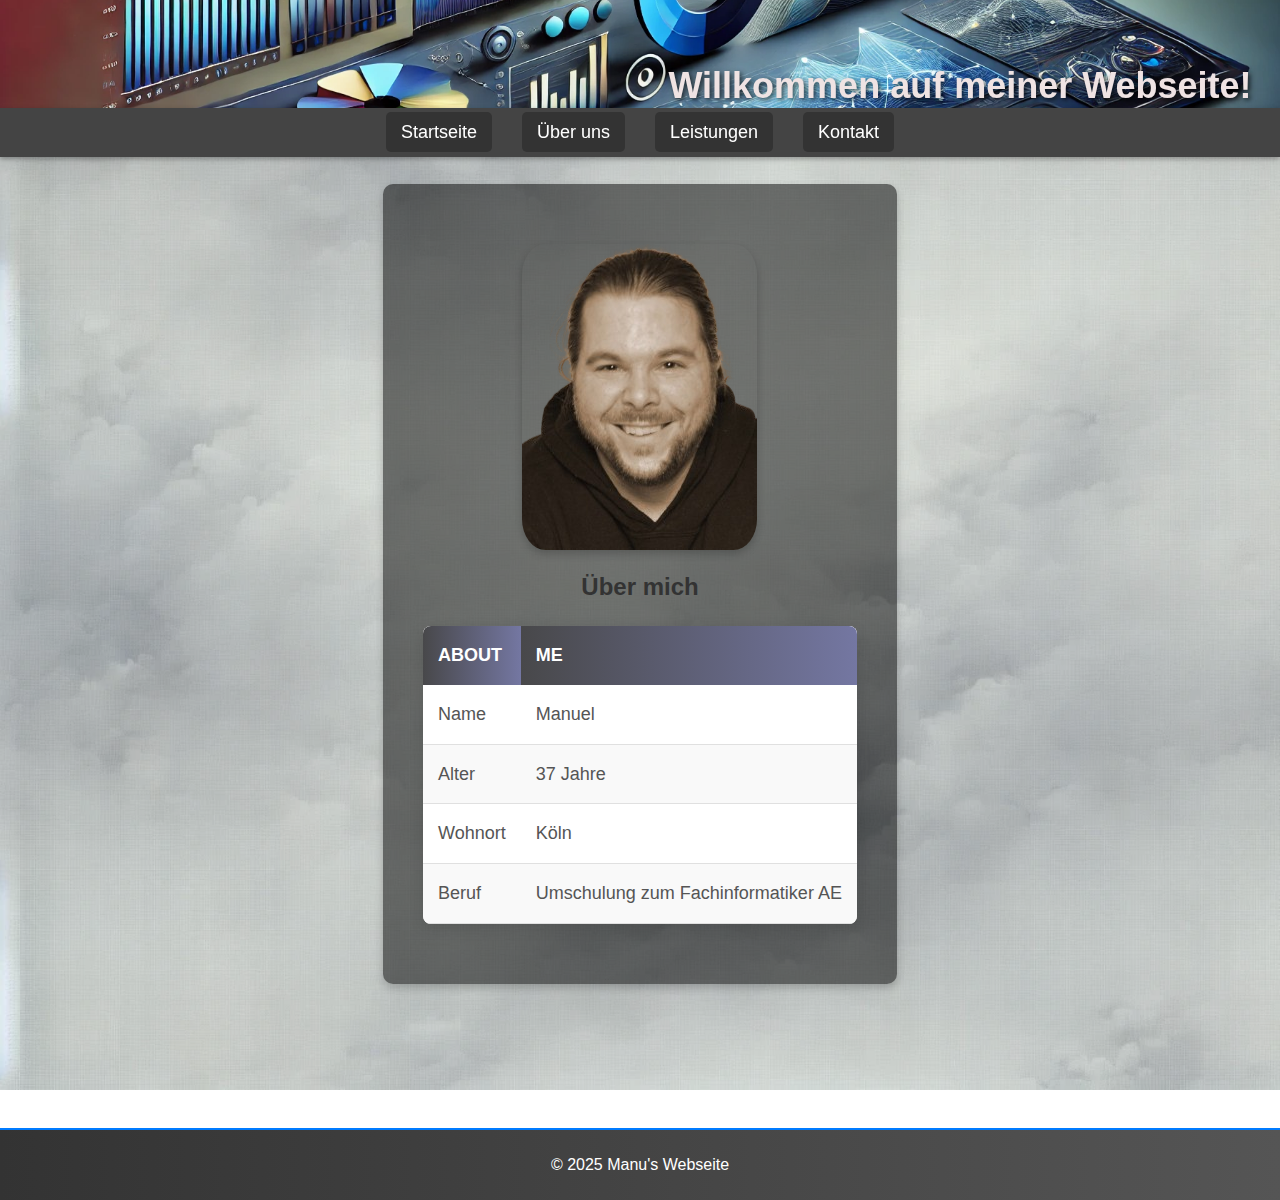
<file: Utils/Mokdata/HTML_Manu/about.html>
<!DOCTYPE html>
<html lang="de">
<head>
    <meta charset="UTF-8">
    <meta name="viewport" content="width=device-width, initial-scale=1.0">
    <title>Über mich</title>
    <link rel="stylesheet" href="styles.css">
</head>
<body>
    <header>
        <!-- Banner -->
        <div class="banner">
            <h1>Willkommen auf meiner Webseite!</h1>
        </div>
        
        <!-- Navbar -->
        <nav>
            <ul>
                <li><a href="home.html">Startseite</a></li>
                <li><a href="about.html">Über uns</a></li>
                <li><a href="services.html">Leistungen</a></li>
                <li><a href="contact.html">Kontakt</a></li>
            </ul>
        </nav>
    </header>
    
    <main>
        
        <div class="portrait">
            <img src="portrai.png" alt="Manuels Porträt">
            <h2>Über mich</h2>
        </div>
        <table class="profile-table">
            <thead>
                <tr>
                    <th>About</th>
                    <th>Me</th>
                </tr>
            </thead>
            <tbody>
                <tr>
                    <td>Name</td>
                    <td>Manuel</td>
                </tr>
                <tr>
                    <td>Alter</td>
                    <td>37 Jahre</td>
                </tr>
                <tr>
                    <td>Wohnort</td>
                    <td>Köln</td>
                </tr>
                <tr>
                    <td>Beruf</td>
                    <td>Umschulung zum Fachinformatiker AE</td>
                </tr>
            </tbody>
        </table>
    </main>
    
    <footer>
            <p>&copy; 2025 Manu's Webseite</p>
    </footer>
</body>
</html>
</file>
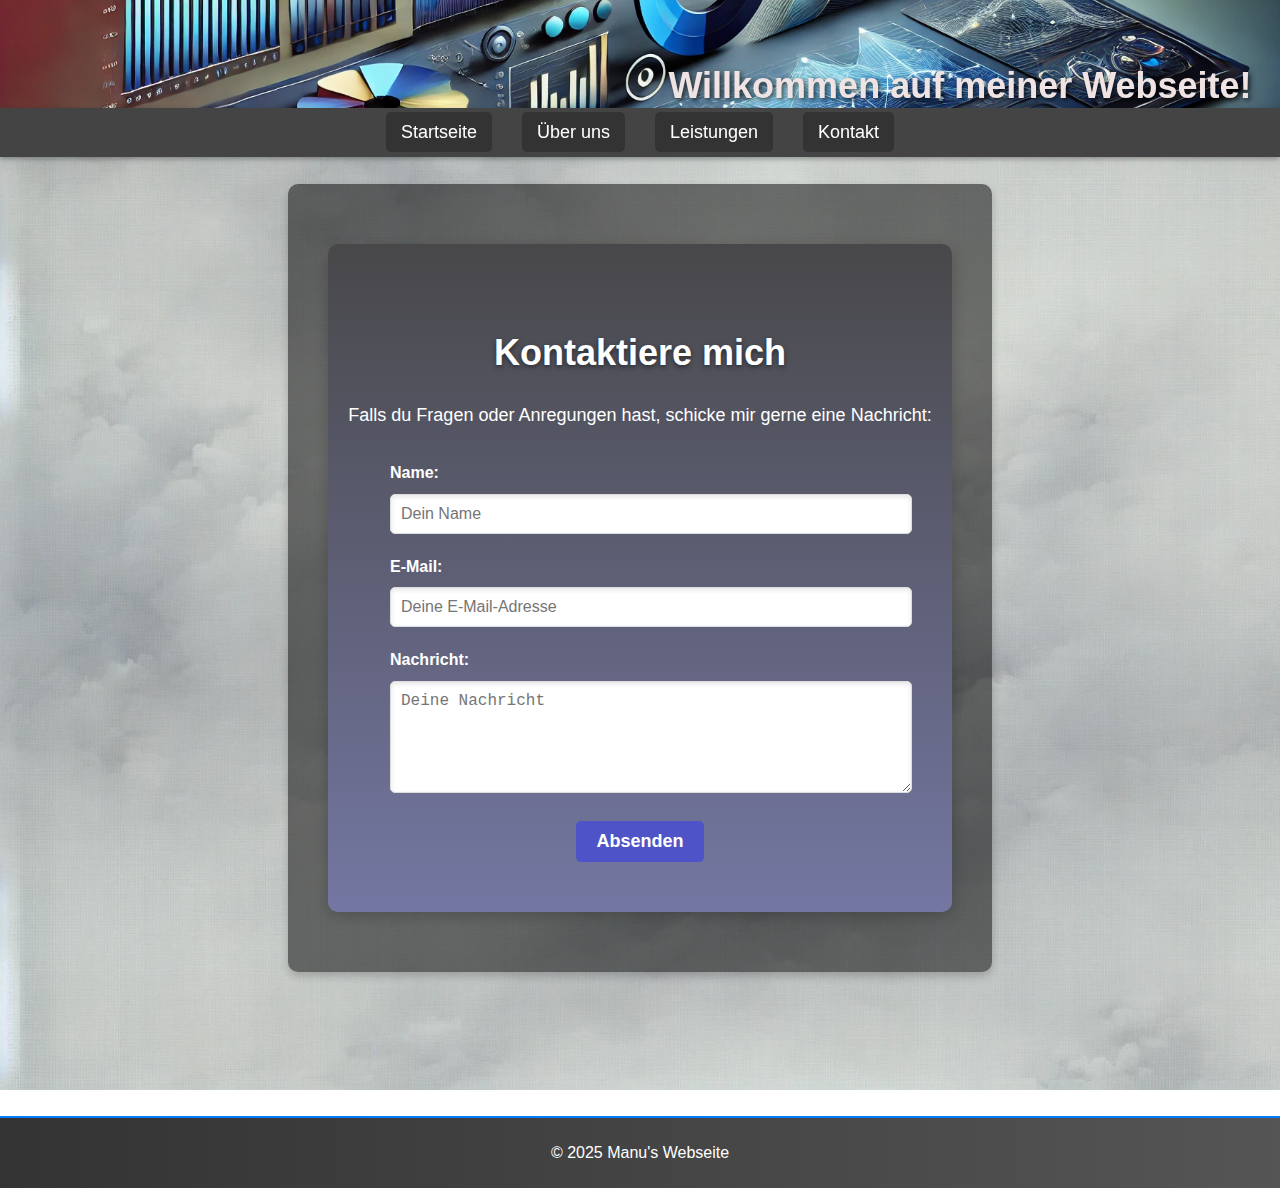
<file: Utils/Mokdata/HTML_Manu/contact.html>
<!DOCTYPE html>
<html lang="de">
<head>
    <meta charset="UTF-8">
    <meta name="viewport" content="width=device-width, initial-scale=1.0">
    <title>Kontakt</title>
    <link rel="stylesheet" href="styles.css">
</head>
<body>
    <header>
        <!-- Banner -->
        <div class="banner">
            <h1>Willkommen auf meiner Webseite!</h1>
        </div>
        
        <!-- Navbar -->
        <nav>
            <ul>
                <li><a href="home.html">Startseite</a></li>
                <li><a href="about.html">Über uns</a></li>
                <li><a href="services.html">Leistungen</a></li>
                <li><a href="contact.html">Kontakt</a></li>
            </ul>
        </nav>
    </header>
    
    <main>
        <section class="contact">
            <h2>Kontaktiere mich</h2>
            <p>Falls du Fragen oder Anregungen hast, schicke mir gerne eine Nachricht:</p>
            <form action="#" method="post">
                <div class="form-group">
                    <label for="name">Name:</label>
                    <input type="text" id="name" name="name" placeholder="Dein Name" required>
                </div>
                <div class="form-group">
                    <label for="email">E-Mail:</label>
                    <input type="email" id="email" name="email" placeholder="Deine E-Mail-Adresse" required>
                </div>
                <div class="form-group">
                    <label for="message">Nachricht:</label>
                    <textarea id="message" name="message" rows="5" placeholder="Deine Nachricht" required></textarea>
                </div>
                <button type="submit">Absenden</button>
            </form>
        </section>
        
    </main>
    
    <footer>
            <p>&copy; 2025 Manu's Webseite</p>
    </footer>
</body>
</html>
</file>
<file: Utils/Mokdata/HTML_Manu/styles.css>
/* Allgemeine Stile */
body {
    font-family: Arial, sans-serif;
    margin: 0;
    padding: 0;
    line-height: 1.6;
    display: flex;
    flex-direction: column; /* Elemente vertikal anordnen */
    min-height: 100vh; /* Body mindestens so hoch wie der Viewport */
    background-image: url('background.png');
    background-size: cover; /* Füllt die gesamte Fläche aus */
    background-position: center; /* Zentriert das Bild */
    background-attachment: fixed; /* Fixiert das Bild */
    background-repeat: no-repeat; /* Kein Kacheln */
    color: white; /* Standard-Textfarbe */
}

/* Fixiertes Banner */
.banner {
    position: fixed; /* Fixiert das gesamte Banner */
    top: 0;
    left: 0;
    width: 100%; /* Volle Breite */
    height: 12vh; /* Höhe relativ zum Viewport */
    background-image: url('website_test_banner.png');
    background-size: cover; /* Skaliert das Bild proportional */
    background-position: center; /* Zentriert das Bild */
    z-index: 10; /* Über anderen Elementen anzeigen */
}

.banner h1 {
    position: absolute;
    top: 80%; /* Vertikal zentriert */
    left: 75%; /* Horizontal zentriert */
    transform: translate(-50%, -50%); /* Perfekte Zentrierung */
    margin: 0;
    font-size: 36px; /* Schriftgröße */
    color: rgb(239, 227, 227); /* Heller Text */
    text-shadow: 2px 2px 5px rgba(0, 0, 0, 0.7); /* Schatten für Lesbarkeit */
    white-space: nowrap
}

/* Main-Bereich */
main {
    flex: 1; /* Füllt den verbleibenden Platz aus */
    background-color: rgba(0, 0, 0, 0.5); /* Schwarzes Overlay mit Transparenz */
    padding: 40px; /* Abstand innen */
    border-radius: 10px; /* Runde Ecken */
    max-width: 800px; /* Maximalbreite */
    margin: 16vh auto; /* Abstand von oben durch das Banner */
    box-shadow: 0 4px 8px rgba(0, 0, 0, 0.2); /* Sanfter Schatten */
}

/* Header-Bereich */
header {
    background-color: rgba(51, 51, 51, 0.8); /* Dunkler Hintergrund mit Transparenz */
    color: white;
    padding: 20px;
    text-align: center;
    position: sticky; /* Header bleibt beim Scrollen oben kleben */
    top: 0; /* Oben am Bildschirm */
    z-index: 9; /* Direkt unter dem fixierten Banner */
}

/* Navbar */
nav {
    position: fixed; /* Fixiert die Navbar unterhalb des Banners */
    top: 12vh; /* Direkt unterhalb des fixierten Banners */
    left: 0;
    width: 100%; /* Breite der Navbar */
    z-index: 20; /* Höherer z-index als das Banner */
    background-color: #444; /* Hintergrundfarbe der Navbar */
    color: white;
    padding: 10px 0; /* Innenabstand für bessere Lesbarkeit */
    box-shadow: 0 2px 5px rgba(0, 0, 0, 0.3); /* Optional: Schatten */
}

nav ul {
    list-style: none; /* Entfernt die Bullet-Points */
    padding: 0;
    margin: 0;
    display: flex; /* Links nebeneinander anordnen */
    justify-content: center; /* Zentriert die Links */
}

nav ul li {
    margin: 0 15px; /* Abstände zwischen den Links */
}

nav ul li a {
    text-decoration: none; /* Entfernt Unterstreichung */
    color: white;
    font-size: 18px;
    padding: 10px 15px;
    transition: background-color 0.3s ease; /* Sanfte Animation */
}

nav ul li a:hover {
    background-color: #007bff; /* Blau beim Hover */
    border-radius: 5px; /* Runde Ecken beim Hover */
}

/* Footer */
footer {
    display: flex; /* Flexbox aktivieren */
    justify-content: center; /* Horizontal zentrieren */
    align-items: center; /* Vertikal zentrieren */
    height: 30px; /* Höhe des Footers */
    padding: 20px; /* Innenabstand */
    background: linear-gradient(to right, #333, #555); /* Verlauf von dunkel zu heller */
    border-top: 2px solid #007bff; /* Blaue Linie oben */
    color: white;
    margin-top: auto; /* Schiebt den Footer nach unten */
}

/* Buttons */
/* Standard-Button-Styling */
button, a {
    background-color: #333; /* Standard: dunkler Hintergrund */
    color: white; /* Weißer Text */
    border: none;
    padding: 10px 20px;
    text-decoration: none; /* Keine Unterstreichung */
    border-radius: 5px;
    transition: transform 0.2s ease, background-color 0.3s ease; /* Animation */
}

/* Hover-Effekt */
button:hover, a:hover {
    background-color: #44576b; /* Blau beim Hover */
    transform: scale(1.05); /* Leichtes Vergrößern beim Hover */
    cursor: pointer; /* Zeigt Klickbarkeit an */
}
/* Tabelle */
.profile-table {
    width: 100%; /* Füllt die verfügbare Breite */
    max-width: 800px; /* Begrenzte maximale Breite */
    margin: 20px auto; /* Zentriert die Tabelle */
    border-collapse: collapse; /* Entfernt doppelte Ränder */
    font-size: 18px; /* Schriftgröße */
    background-color: #ffffff; /* Weißer Hintergrund */
    box-shadow: 0px 4px 15px rgba(0, 0, 0, 0.1); /* Sanfter Schatten */
    border-radius: 8px; /* Runde Ecken für ein modernes Design */
    overflow: hidden; /* Schneidet den Inhalt bei runden Ecken */
}

.profile-table th {
    background: linear-gradient(to right, #48484a, #7477a2); /* Moderner Verlauf */
    color: white; /* Weißer Text */
    text-transform: uppercase; /* Großbuchstaben */
    font-weight: bold; /* Fettschrift */
    padding: 15px; /* Mehr Innenabstand */
    text-align: left; /* Linksbündige Ausrichtung */
}

.profile-table td {
    padding: 15px; /* Mehr Innenabstand */
    border-bottom: 1px solid #e0e0e0; /* Leichte Trennlinie */
    color: #555; /* Dezente Textfarbe */
}

.profile-table tr:nth-child(even) {
    background-color: #f9f9f9; /* Dezente Farbe für ungerade Zeilen */
}

.profile-table tr:nth-child(odd) {
    background-color: #ffffff; /* Weiße Farbe für gerade Zeilen */
}

.profile-table tr:hover {
    background-color: #f1f1f1; /* Heller beim Hover */
    transform: scale(1.01); /* Leichtes Vergrößern */
    transition: all 0.2s ease-in-out; /* Sanfte Animation */
}

.portrait {
    text-align: center; /* Zentriert den gesamten Porträtbereich */
    margin: 20px 0; /* Abstand oberhalb und unterhalb des Porträts */
}

.portrait img {
    /* width: 450px; Breite des Porträts */
    /* height: 450px; Höhe des Porträts */
    border-radius: 10%; /*Rundet das Bild zu einem Kreis*/
    object-fit: cover; /*Schneidet das Bild proportional zu*/
    box-shadow: 0 4px 8px rgba(0, 0, 0, 0.2); /* Sanfter Schatten */
    /* border: 3px solid #53546c; Farbe um das Bild (passend zur Tabelle) */
}

.portrait h2 {
    margin-top: 10px; /* Abstand zwischen Bild und Überschrift */
    font-size: 24px; /* Schriftgröße der Überschrift */
    color: #333; /* Dunklere Farbe für den Text */
}

.welcome {
    text-align: center; /* Zentriert den gesamten Bereich */
    padding: 50px 20px; /* Abstand innen */
    background: linear-gradient(to bottom, #48484a, #7477a2); /* Farbverlauf im Hintergrund */
    color: white; /* Weißer Text */
    border-radius: 10px; /* Runde Ecken */
    box-shadow: 0 4px 15px rgba(0, 0, 0, 0.2); /* Schatten für Tiefe */
    margin: 20px auto; /* Zentrierung des gesamten Bereichs */
    max-width: 800px; /* Begrenzte Breite */
}

.welcome h1 {
    font-size: 48px; /* Große Schriftgröße */
    font-weight: bold; /* Fette Schrift */
    color: #fff; /* Weißer Text */
    text-shadow: 0 2px 5px rgba(0, 0, 0, 0.5); /* Schatten für pompösen Effekt */
    margin-bottom: 20px; /* Abstand nach unten */
    font-family: "Georgia", serif; /* Elegante Schriftart */
}

.welcome p {
    font-size: 20px; /* Angenehme Leseschrift */
    line-height: 1.8; /* Abstand zwischen Zeilen */
    color: #f9f9f9; /* Etwas helleres Weiß für Kontrast */
    font-family: "Arial", sans-serif; /* Klare Schriftart für Text */
}

.welcome p strong {
    color: #ffe600; /* Hebt die wichtigen Teile hervor (gelb) */
}

.welcome:hover {
    transform: scale(1.02); /* Leichte Vergrößerung beim Hover */
    transition: all 0.3s ease-in-out; /* Sanfte Animation */
}

.contact {
    text-align: center;
    padding: 50px 20px;
    background: linear-gradient(to bottom, #48484a, #7477a2); /* Passender Verlauf */
    color: white;
    border-radius: 10px;
    box-shadow: 0px 4px 15px rgba(0, 0, 0, 0.2);
    margin: 20px auto;
    max-width: 800px;
}

.contact h2 {
    font-size: 36px;
    font-weight: bold;
    text-shadow: 0px 2px 5px rgba(0, 0, 0, 0.5);
    margin-bottom: 20px;
}

.contact p {
    font-size: 18px;
    margin-bottom: 30px;
}

form {
    display: flex;
    flex-direction: column;
    align-items: center;
    gap: 20px; /* Abstand zwischen den Feldern */
}

.form-group {
    width: 100%;
    max-width: 500px; /* Eingabefelder begrenzen */
    text-align: left; /* Label linksbündig */
}

label {
    display: block;
    margin-bottom: 8px;
    font-weight: bold;
}

input, textarea {
    width: 100%;
    padding: 10px;
    border: 1px solid #ddd;
    border-radius: 5px;
    font-size: 16px;
    box-shadow: inset 0px 2px 5px rgba(0, 0, 0, 0.1);
}

input:focus, textarea:focus {
    border-color: #7477a2; /* Farbe bei Fokus */
    outline: none;
    box-shadow: 0px 0px 5px rgba(78, 84, 200, 0.5);
}

button {
    background-color: #4e54c8; /* Primärfarbe */
    color: white;
    font-size: 18px;
    font-weight: bold;
    padding: 10px 20px;
    border: none;
    border-radius: 5px;
    cursor: pointer;
    transition: background-color 0.3s ease, transform 0.2s ease;
}

button:hover {
    background-color: #020420; /* Dunklerer Farbton */
    transform: scale(1.05); /* Leichtes Vergrößern */
}

.services {
    text-align: center;
    padding: 50px 20px;
    background: linear-gradient(to bottom, #121213, #7477a2);
    color: #c2c1c1; /* Dunkler Text */
    border-radius: 10px;
    box-shadow: 0px 4px 15px rgba(0, 0, 0, 0.1); /* Sanfter Schatten */
    margin: 20px auto;
    max-width: 1000px; /* Begrenzte Breite */
}

.services h2 {
    font-size: 36px;
    font-weight: bold;
    margin-bottom: 20px;
    color: #4e54c8; /* Passende Hauptfarbe */
}

.services p {
    font-size: 18px;
    margin-bottom: 40px;
    line-height: 1.8;
}

.card-container {
    display: flex;
    flex-wrap: wrap; /* Karten umbrechen, wenn der Platz nicht reicht */
    justify-content: center; /* Zentriert die Karten */
    gap: 20px; /* Abstand zwischen den Karten */
}

.card {
    background:linear-gradient(to bottom, #000000, #5f0000);
    border-radius: 10px;
    box-shadow: 0px 4px 8px rgba(0, 0, 0, 0.1); /* Sanfter Schatten */
    width: 300px; /* Feste Breite für jede Karte */
    padding: 20px;
    text-align: left; /* Text linksbündig */
    transition: transform 0.3s ease, box-shadow 0.3s ease;
}

.card h3 {
    font-size: 24px;
    color: #4e54c8; /* Passende Hauptfarbe */
    margin-bottom: 10px;
}

.card p {
    font-size: 16px;
    color: #c2c1c1; /* Dezente Textfarbe */
}

.card:hover {
    transform: translateY(-10px); /* Karte hebt sich leicht */
    box-shadow: 0px 6px 12px rgba(0, 0, 0, 0.15); /* Stärkerer Schatten */
}
</file>
